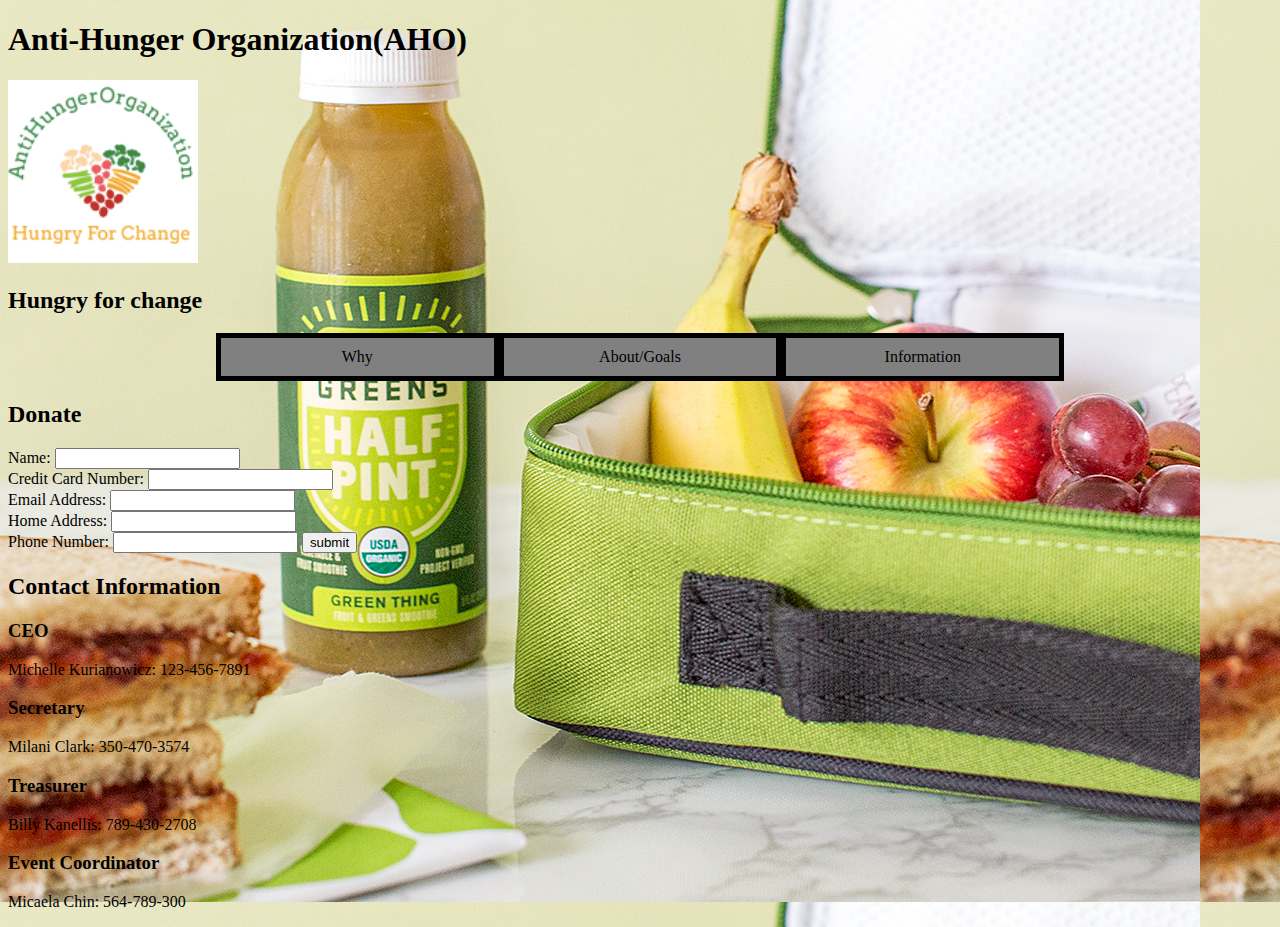
<file: WCTD 2019/AHOHSCH.html>
<!DOCTYPE html>
<html>

<head>
    <link rel="stylesheet" type="text/css" href="ctdp.css">
</head>

<body>

    <body background="lunchbox.jpg">

    <h1 style="font-family:verdana;">Anti-Hunger Organization(AHO)</h1>
    <img id="logo" src="Screen Shot 2019-01-26 at 5.30.56 PM.png" alt="">
    <h2 style="font-family:verdana;">Hungry for change</h2>

    <div id="navBar">
        <ul>
            <li><a href="page2.html">Why</a></li>
            <li><a href="page3.html">About/Goals</a></li>
            <li><a href="page4.html">Information</a></li>
           
        </ul>
    </div>
   
    <form>
        <h2 style="font-family:verdana;">Donate</h2>

        Name:
        <input type="text" name="name">
        <br>
        Credit Card Number:
        <input type="text" name="creditcardnumber">
        <br>
        Email Address:
        <input type="text" name="email">
        <br>
        Home Address:
        <input type="text" name="homeaddress">
        <br>
        Phone Number:
        <input type="text" name="phonenumber">
        <input type="submit" name="submit" value="submit">
    </form>

    <div id="contact">    
        <h2 style="font-family:verdana;">Contact Information</h2>
        <h3 style="font-family:verdana;">CEO</h3>
        <p style="font-family:verdana;">Michelle Kurianowicz: 123-456-7891</p>
        <h3 style="font-family:verdana;">Secretary</h3>
        <p style="font-family:verdana;">Milani Clark: 350-470-3574</p>
        <h3 style="font-family:verdana;">Treasurer</h3>
        <p style="font-family:verdana;">Billy Kanellis: 789-430-2708</p>
        <h3 style="font-family:verdana;">Event Coordinator</h3>
        <p style="font-family:verdana;">Micaela Chin: 564-789-300</p>
    </div>

</body>

</html>
</file>
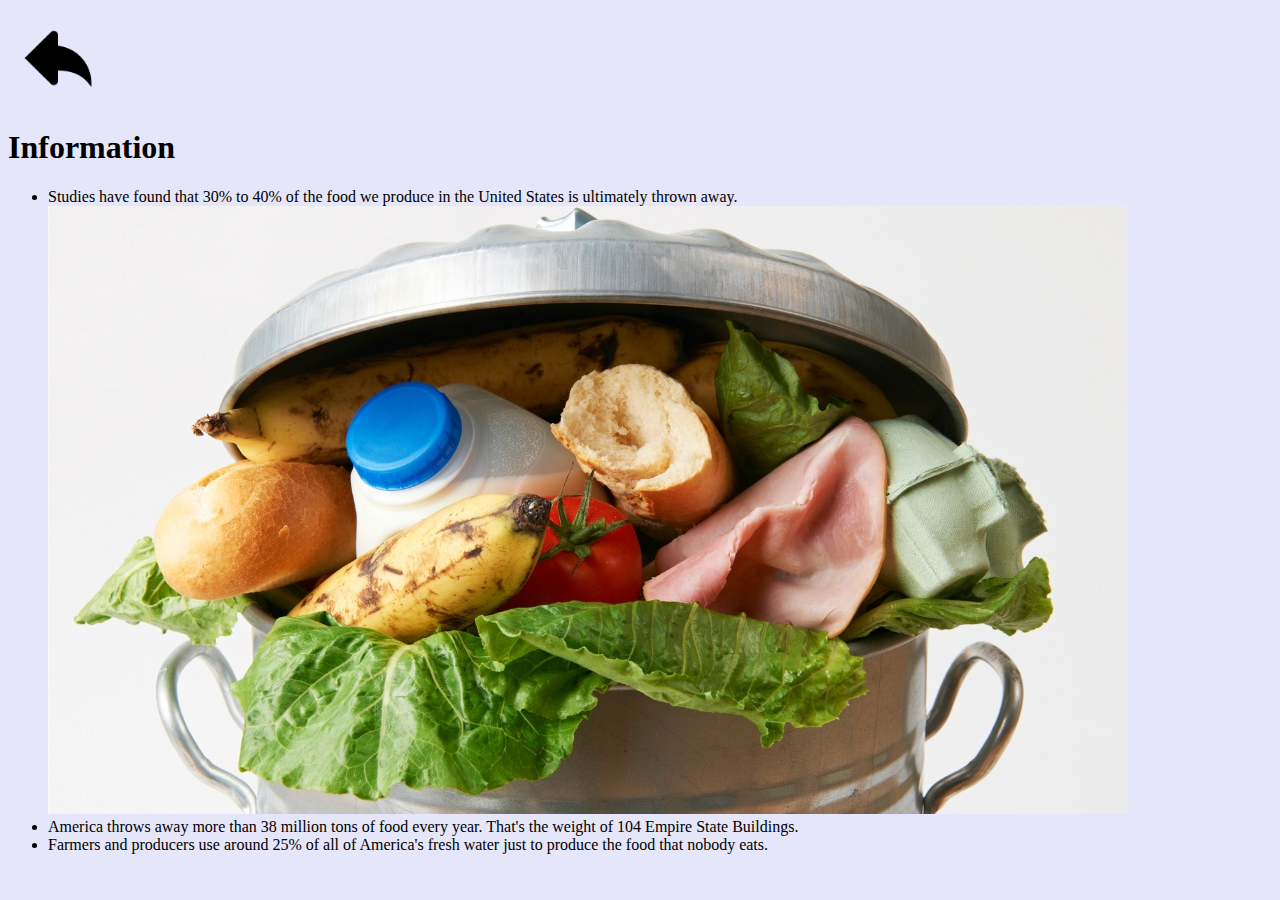
<file: WCTD 2019/page4.html>
<!DOCTYPE html>
<head>
        <link rel="stylesheet" type="text/css" href="page4.css">
    </head>

<body>
    <div id="content">
        <div id="backArrow">
                <a href="AHOHSCH.html"><img height="100%" src="arrowback.png"></a>
        </div>
        <h1>Information</h1>
        <ul>
            <li style="font-family:verdana;"> Studies have found that 30% to 40% of the food we produce in the United States is ultimately thrown away. </li>
            <img id="garbage" src="overflowing-garbage.jpg" alt="">
            <li style="font-family:verdana;">America throws away more than 38 million tons of food every year. That's the weight of 104 Empire State Buildings.</li>
            <li style="font-family:verdana;">Farmers and producers use around 25% of all of America's fresh water just to produce the food that nobody eats.</li>
        </ul>
    </div>
</body>
</file>
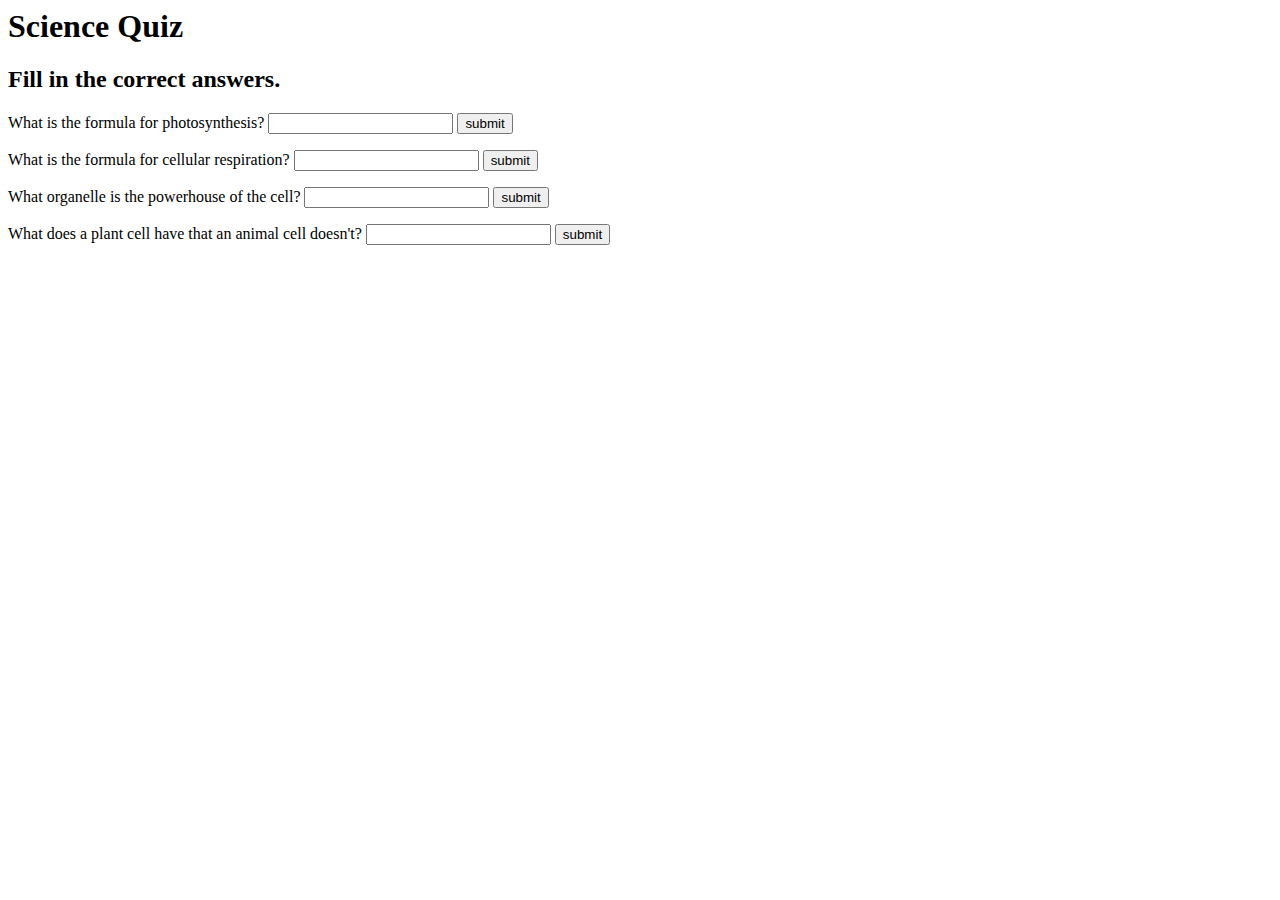
<file: WCTD 2019/project.html>
<!DOCTYPE <!DOCTYPE html>

<html>
    <head>
        <!--No header stuff right now-->
    </head>
    <body>
    
            <h1>Science Quiz</h1>

            <h2>Fill in the correct answers. </h2>

    <form>
             What is the formula for photosynthesis?
             <input type="text" name="photosynthesis">
             <input type="submit" name="submit" value="submit">

     </form>
   
     <form>
            What is the formula for cellular respiration?
            <input type="text" name="crespiration">
            <input type="submit" name="submit" value="submit">
    
         </form>

    <form>
                What organelle is the powerhouse of the cell?
                <input type="text" name="powerhouse">
                <input type="submit" name="submit" value="submit">
        
             </form>

    <form>
                What does a plant cell have that an animal cell doesn't?
                <input type="text" name="difference">
                <input type="submit" name="submit" value="submit">
            
     </form>

    
   
   
   
   
    </div>
    </body>
</html>
</file>
<file: WCTD 2019/ctdp.css>
#logo {
    width: 15%;
    height: 25%;
}

ul {
    display: flex;
    list-style-type: none;
    margin: 0;
    padding: 0;
    width: 100%;
    justify-content: center;
}

li {
    width: 20%;
    text-align: center;
    padding: 10px;
    background-color: grey;
    margin: 0;
    display: inline-block;
    border: thick solid black;
}

a {
    color: black;
    text-decoration: none;
}

li:hover {
    border: thick solid white;
    background-color: lightgrey;
}
p {
    font-family: "Verdana", Times, serif;
}
</file>
<file: WCTD 2019/page4.css>
body {
    background-color: lavender;
  }
  

  p {
    font-family: "Verdana", Times, serif;

}


b { 
    font-weight: bold;
  }


#backArrow{
    height: 100px;
}

table {
    font-family: arial, sans-serif;
    border-collapse: collapse;
    width: 100%;
  }
</file>
